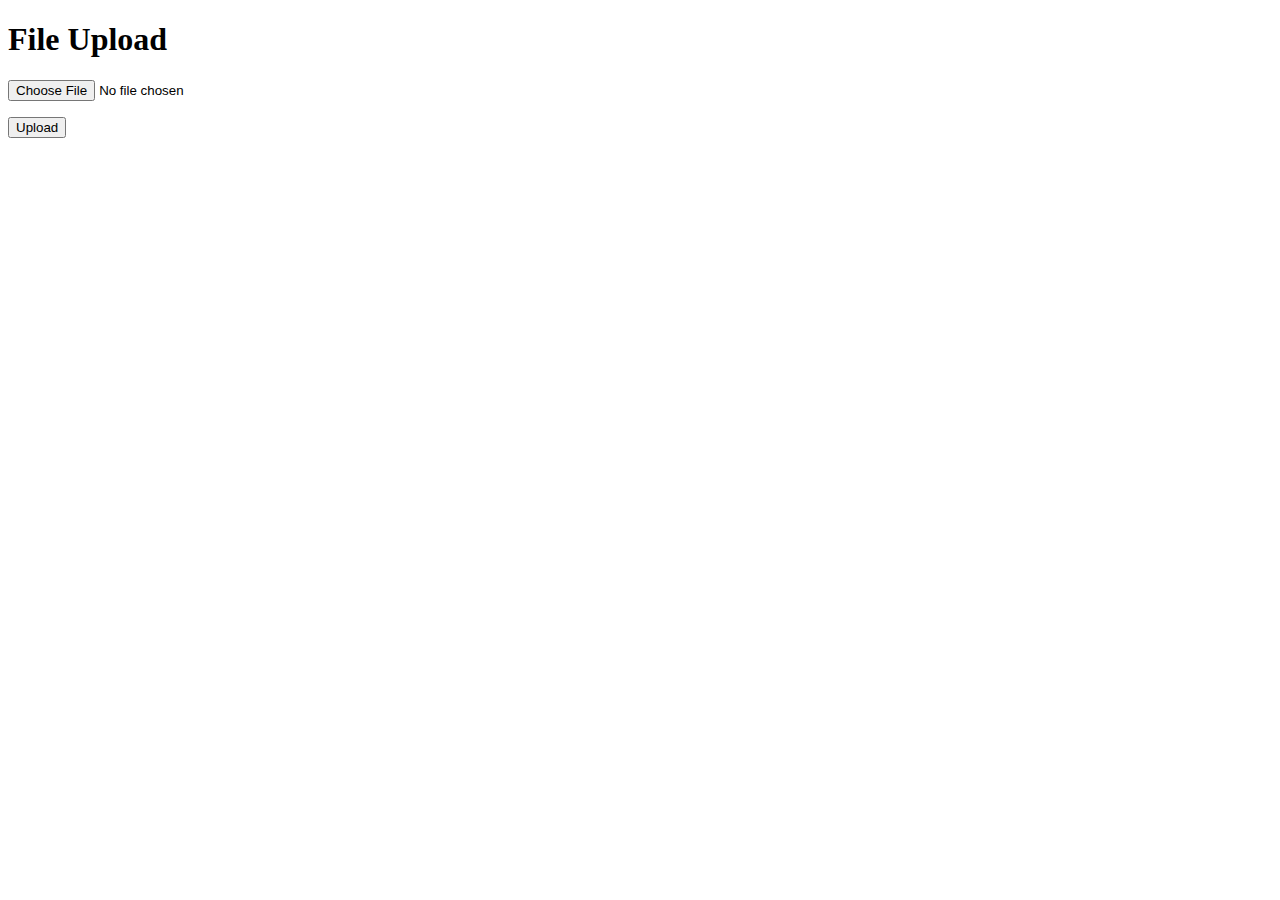
<file: sdf_upload.html>
<!DOCTYPE html>
<html>
    <head>
        <title> File Upload </title>
    </head>
    <body>
        <h1> File Upload </h1>
        <form action="molecule" enctype="multipart/form-data" method="post">
        <p>
        <input type="file" id="sdf_file" name="filename"/>
        </p>
        <p>
        <input type="submit" value="Upload"/>
        </p>
        </form>
    </body>
</html>
</file>
